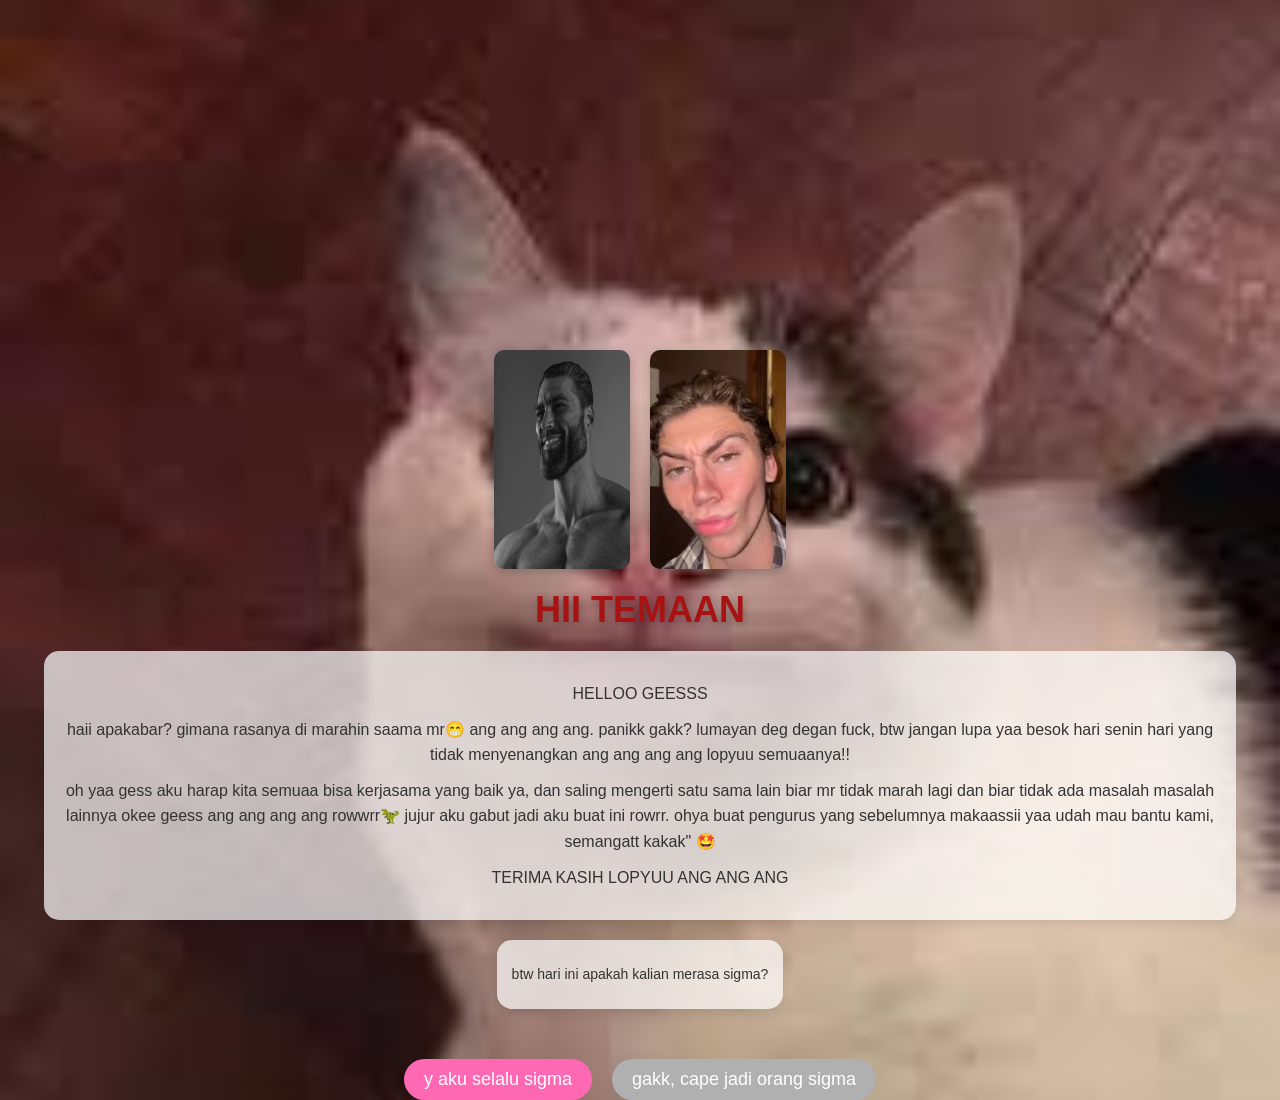
<file: index.html>
<!DOCTYPE html>
<html lang="en">
</html>
<head>
    <meta charset="UTF-8" />
    <meta name="viewport" content="width=device-width, initial-scale=1.0">
  <title>HAII TEMANN</title>
  <link rel="stylesheet" type="text/css" href="style.css">
 </head>
<body>
    <audio autoplay>
        <source src="meme.mp3" type="audio/mp3/">
    </audio>

    <div class="image-row">
        <img src="sigma.jpg" alt=""> 
        <img src="mewing.jpg" alt="">
    </div>

    <div class="title">HII TEMAAN</div></div>

    <div class="message">
        <p> HELLOO GEESSS</p>
        <p>haii apakabar? gimana rasanya di marahin saama mr😁 ang ang ang ang. panikk gakk? lumayan deg degan fuck,
btw jangan lupa yaa besok hari senin hari yang tidak menyenangkan ang ang ang ang lopyuu semuaanya!!</p>
        <p>oh yaa gess aku harap kita semuaa bisa kerjasama yang baik ya, dan saling mengerti satu sama lain
biar mr tidak marah lagi dan biar tidak ada masalah masalah lainnya okee geess ang ang ang ang rowwrr🦖 jujur aku gabut
jadi aku buat ini rowrr. ohya buat pengurus yang sebelumnya makaassii yaa udah mau bantu kami, semangatt kakak" 🤩</p>
        <p>TERIMA KASIH LOPYUU ANG ANG ANG</p>
    </div>

    <div class="message-2">
        <p>btw hari ini apakah kalian merasa sigma?</p>
    </div>

    <div class="button-row">
        <a href="https://www.youtube.com/watch?v=Wp_4w1iiT4M" class="next-button">y 
aku selalu sigma</a>
        <a href="https://www.youtube.com/watch?v=XeC1W1jSYOg" class="No-button">gakk, cape jadi orang sigma</a>
    </div>
</body>
</html>
</file>
<file: style.css>
body, html {
             margin: 0;
             padding: 0;
             width: 100%;
             height: 100%;
             font-family: Arial, sans-serif;
             background: url('bckmemesilly.jpg') no-repeat center center fixed;
             background-size: cover;
             display: flex;
             flex-direction: column;
             align-items: center;
             padding-bottom: 150px;
        }

        .image-row {
            display: flex;
            justify-content: center;
            margin-top: 350px;
        }

        .image-row img {
            width: 40%;
            max-width: 150px;
            margin: 0 10px;
            border-radius: 10px;
            box-shadow: 0 4px 8px rgba(0, 0, 0, 0.2);
        }

        .title {
            font-size: 36px;
            font-weight: bold;
            color: #a71212;
            margin: 20px 0;
            text-align: center;
            text-shadow: 2px 2px 8px rgba(0, 0, 0, 0.3);
        }

        .message, .message-2 {
            font-size: 16px;
            color: #333;
            text-align: center;
            padding: 20px;
            background-color: rgba(255, 255, 255, 0.7);
            border-radius: 15px;
            box-shadow: 0 4px 12px rgba(0, 0, 0, 0.1) ;
            line-height: 1.6;
            max-width: 90%;
            margin: 0 10px;
}

.message {
            margin-bottom: 20px;
        }

        .message-2 {
            margin-bottom: 30px;
            font-size: 14px;
            padding: 15px;
        }

        .message p {
            margin: 10px 0;
        }

        .message-2 p {
            margin: 8px 0;
        }

        .button-row {
            display: flex;
            justify-content: center;
            gap: 20px;
            margin-top: 20px;
            margin-bottom: 50px;
        }

        .next-button, .No-button {
            padding: 10px 20px;
            background-color: #ff69b4;
            color: white;
            border: none;
            border-radius: 25px;
            font-size: 18px;
            cursor: pointer;
            text-decoration: none;
        }

        .No-button {
            background-color: #b0b0b0;
        }

        .next-button:hover {
            background-color: #ff1493;
        }

        .No-button:hover {
            background-color: #8e8e8e;
        }
</file>
